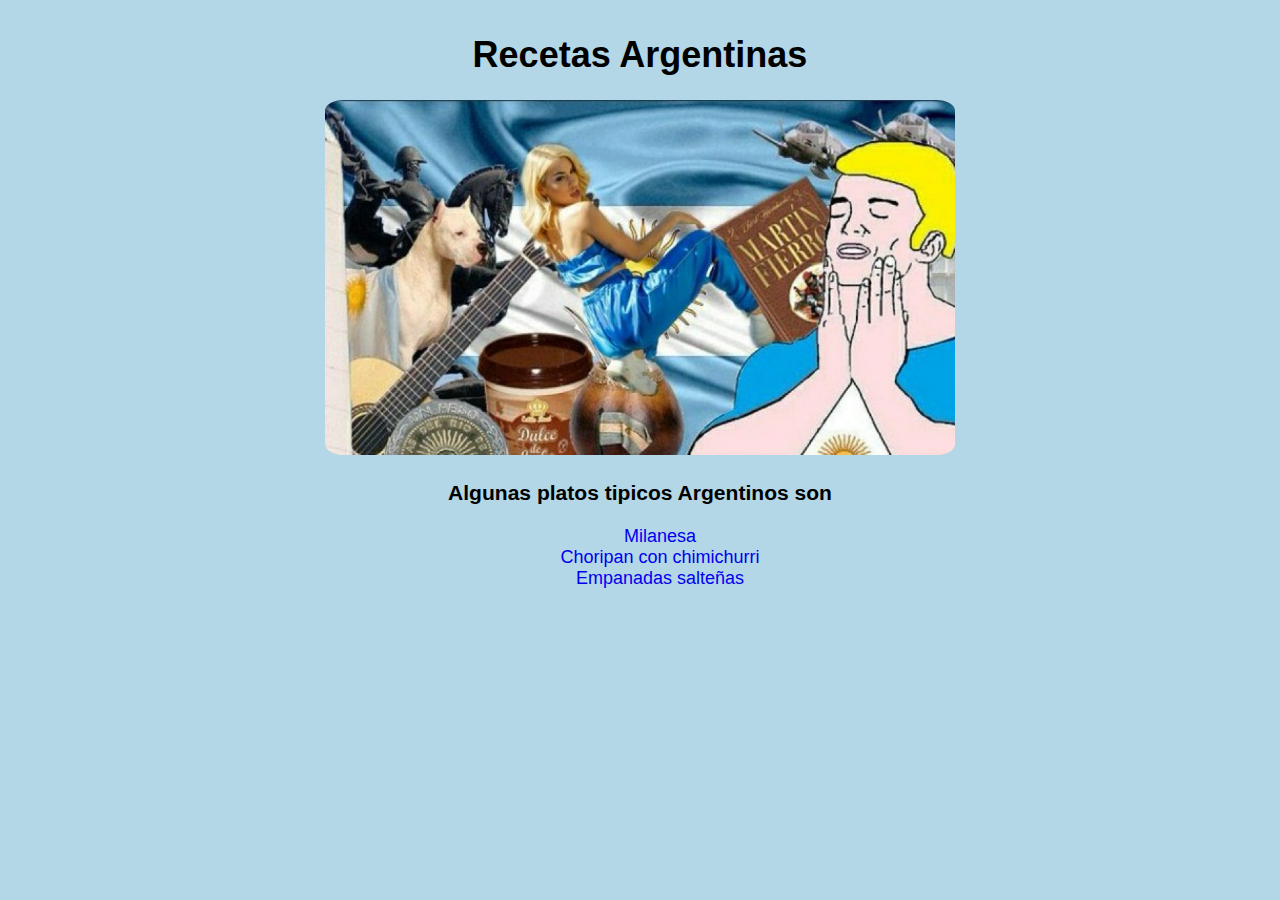
<file: index.html>
<!DOCTYPE html>
<html lang="es">
<head>
    <meta charset="UTF-8">
    <meta http-equiv="X-UA-Compatible" content="IE=edge">
    <meta name="viewport" content="width=device-width, initial-scale=1.0">
    <link href="styles/style.css" rel="stylesheet">
    <title>Recetas Argentinas</title>
</head>
<body>
    <header id="header">
    <h1>Recetas Argentinas</h1>
    <img src="img/argentina.jpg" alt="Meme de argentina" style="width:50%;">
    </header>
    <h3>Algunas platos tipicos Argentinos son</h3>
    <div id="links">
        <ul class="recipes">
            <li><a href="recipes/milanesa.html">Milanesa</a></li>
            <li><a href="recipes/choripan.html">Choripan con chimichurri</a></li>
            <li><a href="recipes/empanadas.html">Empanadas salteñas</a></li>
        </ul>
    </div>
</body>
</html>
</file>
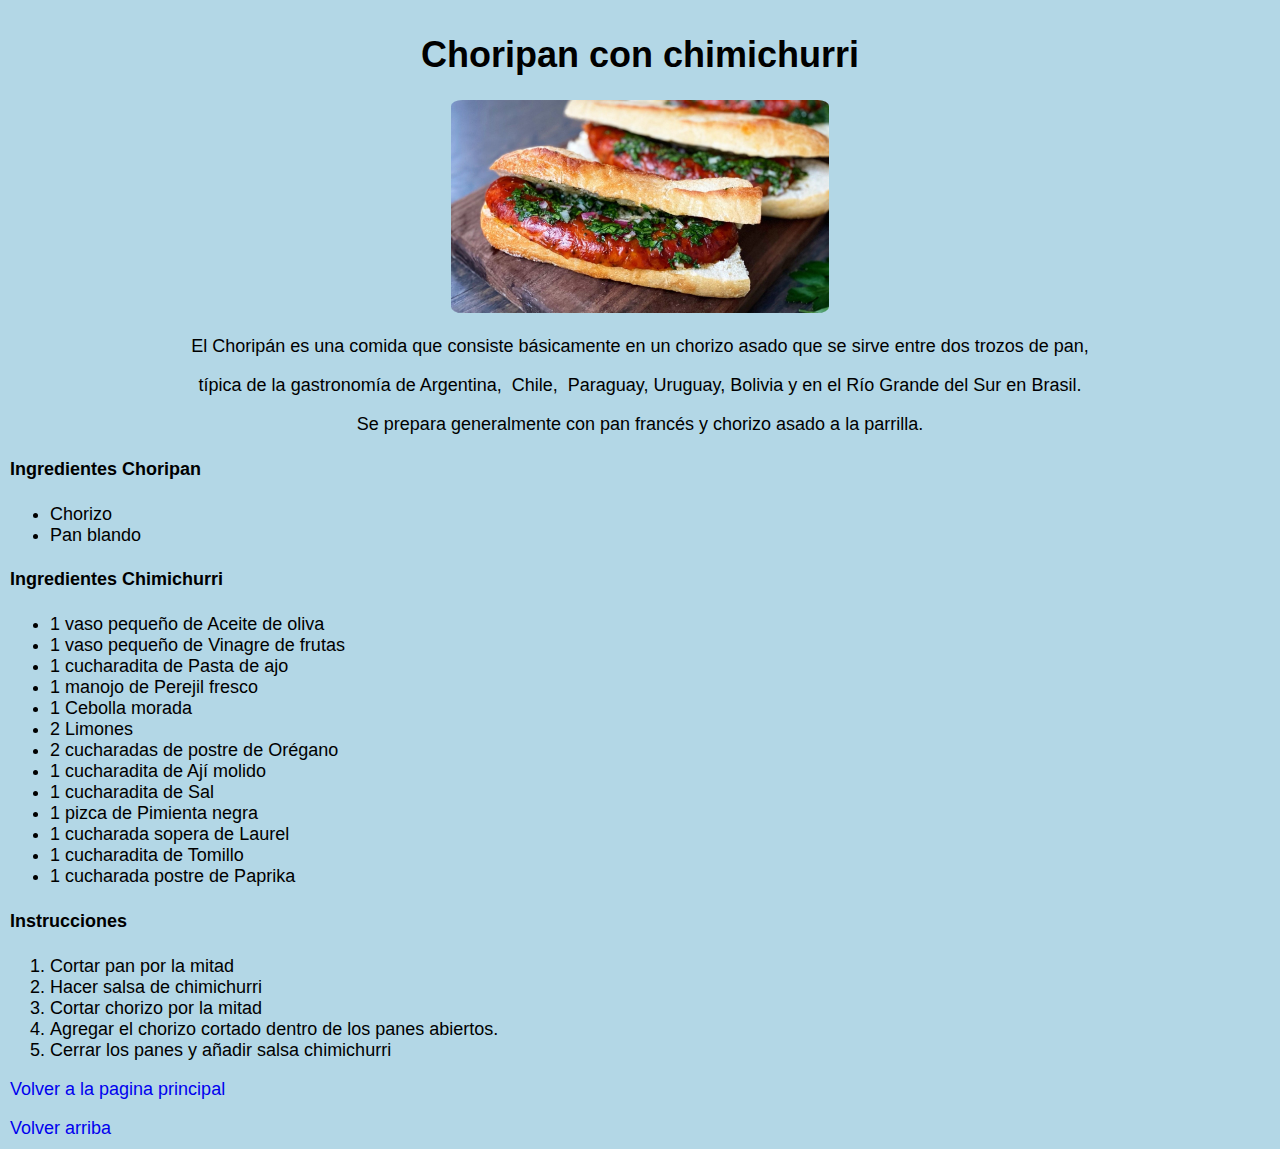
<file: recipes/choripan.html>
<!DOCTYPE html>
<html lang="es">
<head>
    <meta charset="UTF-8">
    <meta http-equiv="X-UA-Compatible" content="IE=edge">
    <meta name="viewport" content="width=device-width, initial-scale=1.0">
    <link href="../styles/style.css" rel="stylesheet">
    <title>Choripan con chimichurri</title>
</head>
<body class="text">
    <div id="header">
    <h1>Choripan con chimichurri</h1>
    <div id="img">
    <img src="../img/1631097151383.jpg" alt="Dos Choripanes con chimichurri." style="width:30%;">
    <p>El Choripán es una comida que consiste básicamente en un chorizo asado que se sirve entre dos trozos de pan,</p>
    <p>típica de la gastronomía de Argentina, ​ Chile, ​ Paraguay, Uruguay, Bolivia y en el Río Grande del Sur en Brasil.​</p>
    <p>Se prepara generalmente con pan francés y chorizo asado a la parrilla.</p>
    </div>
    </div>
    <div id="ingredientes">
        <h4>Ingredientes Choripan</h4>
        <ul>
            <li>Chorizo</li>
            <li>Pan blando</li>
        </ul>
        <h4>Ingredientes Chimichurri</h4>
        <ul>
            <li>1 vaso pequeño de Aceite de oliva</li>
            <li>1 vaso pequeño de Vinagre de frutas</li>
            <li>1 cucharadita de Pasta de ajo</li>
            <li>1 manojo de Perejil fresco</li>
            <li>1 Cebolla morada</li>
            <li>2 Limones</li>
            <li>2 cucharadas de postre de Orégano</li> 
            <li>1 cucharadita de Ají molido</li> 
            <li>1 cucharadita de Sal</li> 
            <li>1 pizca de Pimienta negra</li> 
            <li>1 cucharada sopera de Laurel</li> 
            <li>1 cucharadita de Tomillo</li> 
            <li>1 cucharada postre de Paprika</li> 
        </ul>
    </div>
    <div id="instrucciones">
        <h4>Instrucciones</h4>
        <ol>
            <li>Cortar pan por la mitad</li>
            <li>Hacer salsa de chimichurri</li>
            <li>Cortar chorizo por la mitad</li>
            <li>Agregar el chorizo cortado dentro de los panes abiertos.</li>
            <li>Cerrar los panes y añadir salsa chimichurri</li>
        </ol>
    </div>
    <a href="../index.html">Volver a la pagina principal</a>
    <p></p>
    <a href="#header">Volver arriba</a>
</body>
</html>
</file>
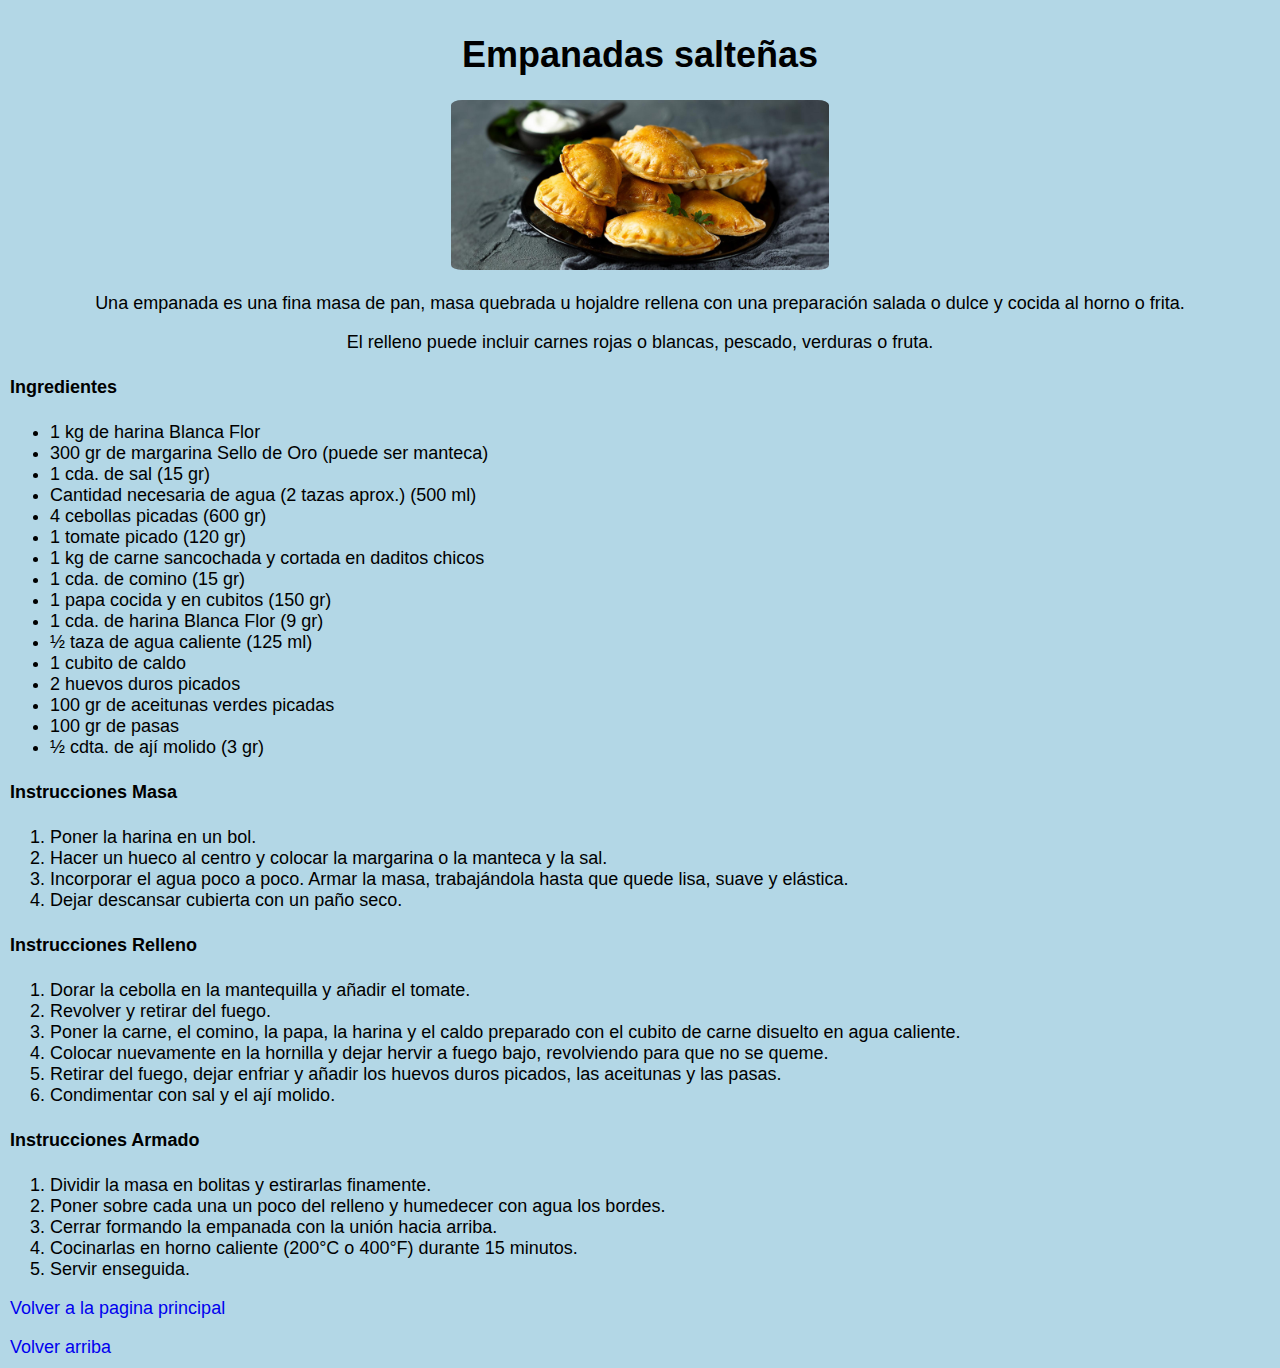
<file: recipes/empanadas.html>
<!DOCTYPE html>
<html lang="es">
<head>
    <meta charset="UTF-8">
    <meta http-equiv="X-UA-Compatible" content="IE=edge">
    <meta name="viewport" content="width=device-width, initial-scale=1.0">
    <link href="../styles/style.css" rel="stylesheet">
    <title>Empanadas salteñas</title>
</head>
<body class="text">
    <div id="header">
    <h1>Empanadas salteñas</h1>
    <div id="img">
    <img src="../img/receta-de-empanadas-saltenas-1900Wx500H.jpeg" alt="Empanadas en un plato" style="width:30%;">
    <p>Una empanada es una fina masa de pan, masa quebrada u hojaldre rellena con una preparación salada o dulce y cocida al horno o frita.​</p>
    <p>El relleno puede incluir carnes rojas o blancas, pescado, verduras o fruta.​</p>
    </div>
    </div>
    <div id="ingredientes">
        <h4>Ingredientes</h4>
        <ul>
            <li>1 kg de harina Blanca Flor</li>
            <li>300 gr de margarina Sello de Oro (puede ser manteca)</li>
            <li>1 cda. de sal (15 gr)</li>
            <li>Cantidad necesaria de agua (2 tazas aprox.) (500 ml)</li>
            <li>4 cebollas picadas (600 gr)</li>
            <li>1 tomate picado (120 gr)</li>
            <li>1 kg de carne sancochada y cortada en daditos chicos</li>
            <li>1 cda. de comino (15 gr)</li>
            <li>1 papa cocida y en cubitos (150 gr)</li>
            <li>1 cda. de harina Blanca Flor (9 gr)</li>
            <li>½ taza de agua caliente (125 ml)</li>
            <li>1 cubito de caldo</li>
            <li>2 huevos duros picados</li>
            <li>100 gr de aceitunas verdes picadas</li>
            <li>100 gr de pasas</li>
            <li>½ cdta. de ají molido (3 gr)</li>
        </ul>
    </div>
    <div id="instrucciones">
        <h4>Instrucciones Masa</h4>
        <ol>
            <li>Poner la harina en un bol.</li>
            <li>Hacer un hueco al centro y colocar la margarina o la manteca y la sal.</li>
            <li>Incorporar el agua poco a poco. Armar la masa, trabajándola hasta que quede lisa, suave y elástica.</li>
            <li>Dejar descansar cubierta con un paño seco.</li>
        </ol>
        <h4>Instrucciones Relleno</h4>
        <ol>
            <li>Dorar la cebolla en la mantequilla y añadir el tomate.</li>
            <li>Revolver y retirar del fuego.</li>
            <li>Poner la carne, el comino, la papa, la harina y el caldo preparado con el cubito de carne disuelto en agua caliente.</li>
            <li>Colocar nuevamente en la hornilla y dejar hervir a fuego bajo, revolviendo para que no se queme.</li>
            <li>Retirar del fuego, dejar enfriar y añadir los huevos duros picados, las aceitunas y las pasas.</li>
            <li>Condimentar con sal y el ají molido.</li>
        </ol> 
        <h4>Instrucciones Armado</h4>
        <ol>
            <li>Dividir la masa en bolitas y estirarlas finamente.</li>
            <li>Poner sobre cada una un poco del relleno y humedecer con agua los bordes.</li>
            <li>Cerrar formando la empanada con la unión hacia arriba.</li>
            <li>Cocinarlas en horno caliente (200°C o 400°F) durante 15 minutos.</li>
            <li>Servir enseguida.</li>
        </ol> 
    </div>
    <a href="../index.html">Volver a la pagina principal</a>
    <p></p>
    <a href="#header">Volver arriba</a>
</body>
</html>
</file>
<file: styles/style.css>
body {
    background-color: rgb(179, 215, 230);
    font-family: Verdana, Geneva, Tahoma, sans-serif;
    font-size: 18px;
    text-align: center;
    margin: auto;
    padding: 10px;
}

img {
    border-radius: 3%;
    height: auto;
}

.recipes{
    list-style-type: none;
}

.text {
    text-align: justify;
}

a {
    text-decoration: none;
}

#header {
    text-align: center;
}
</file>
